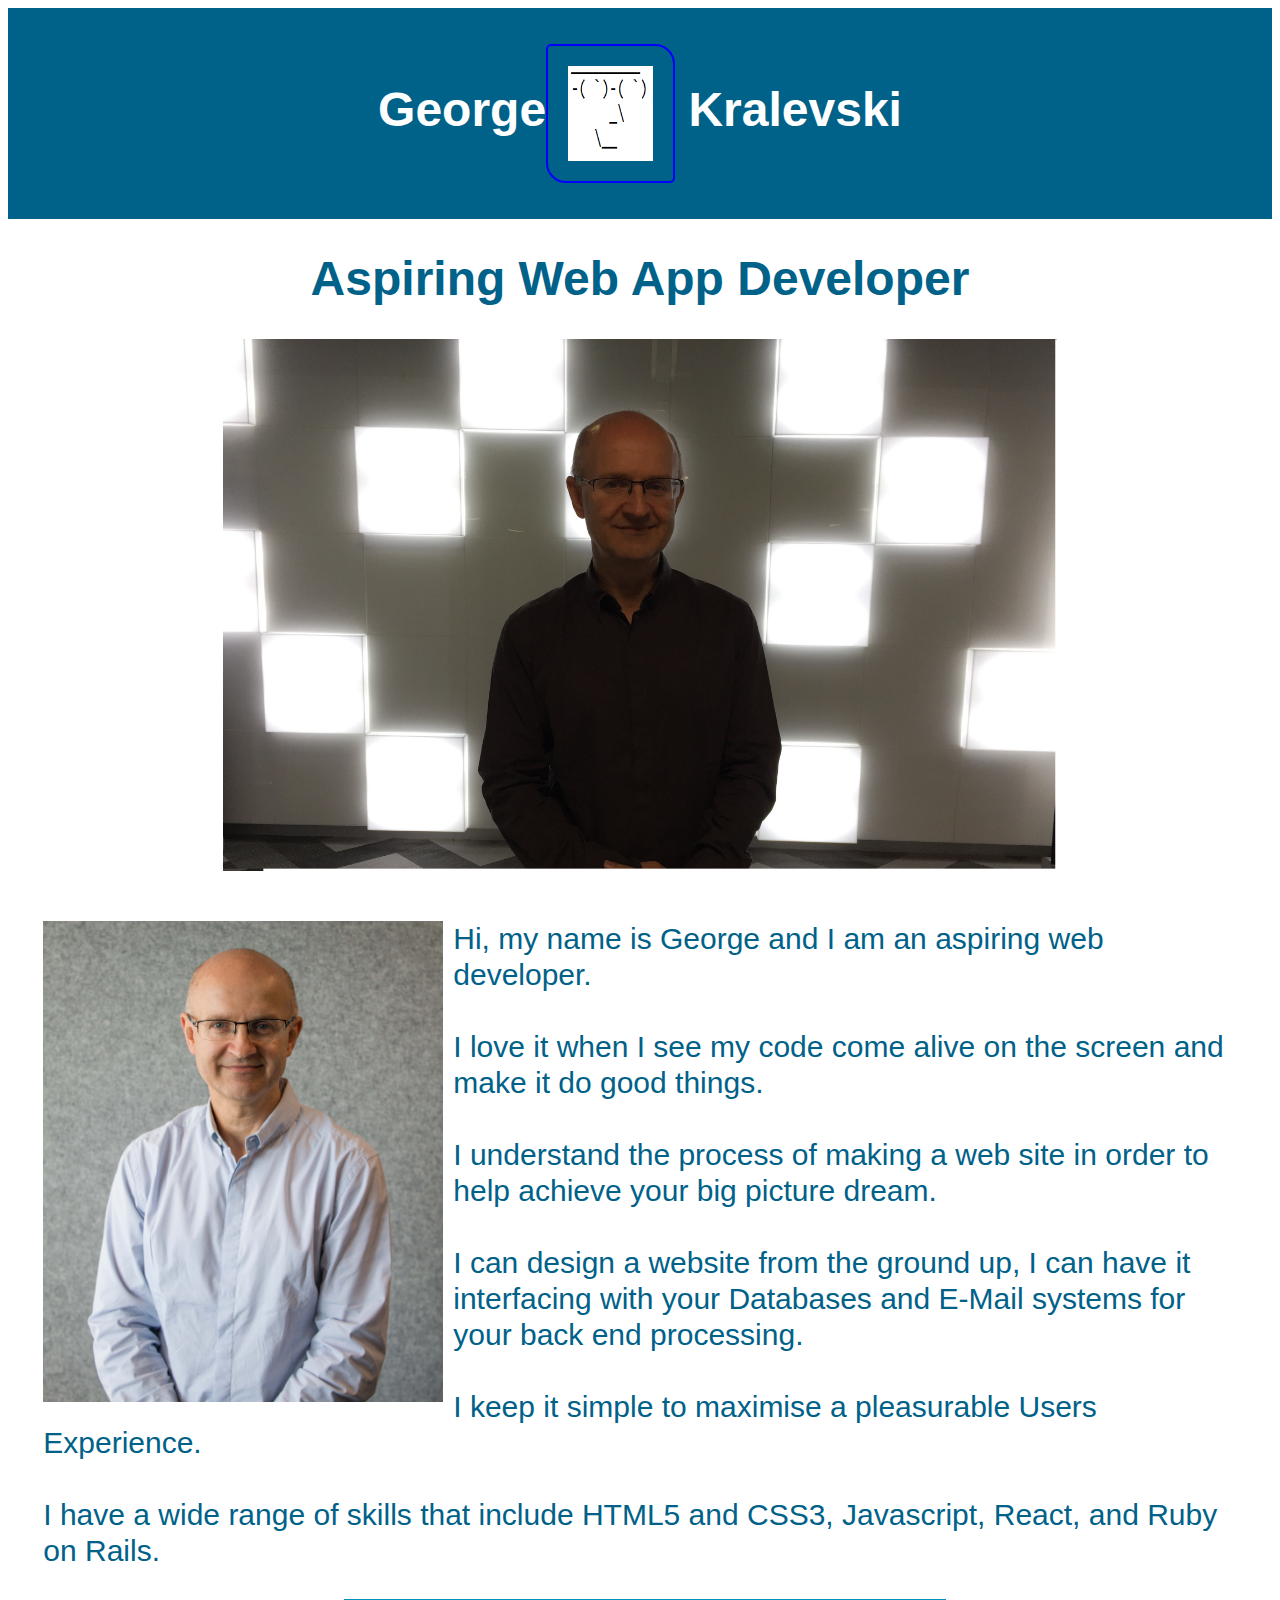
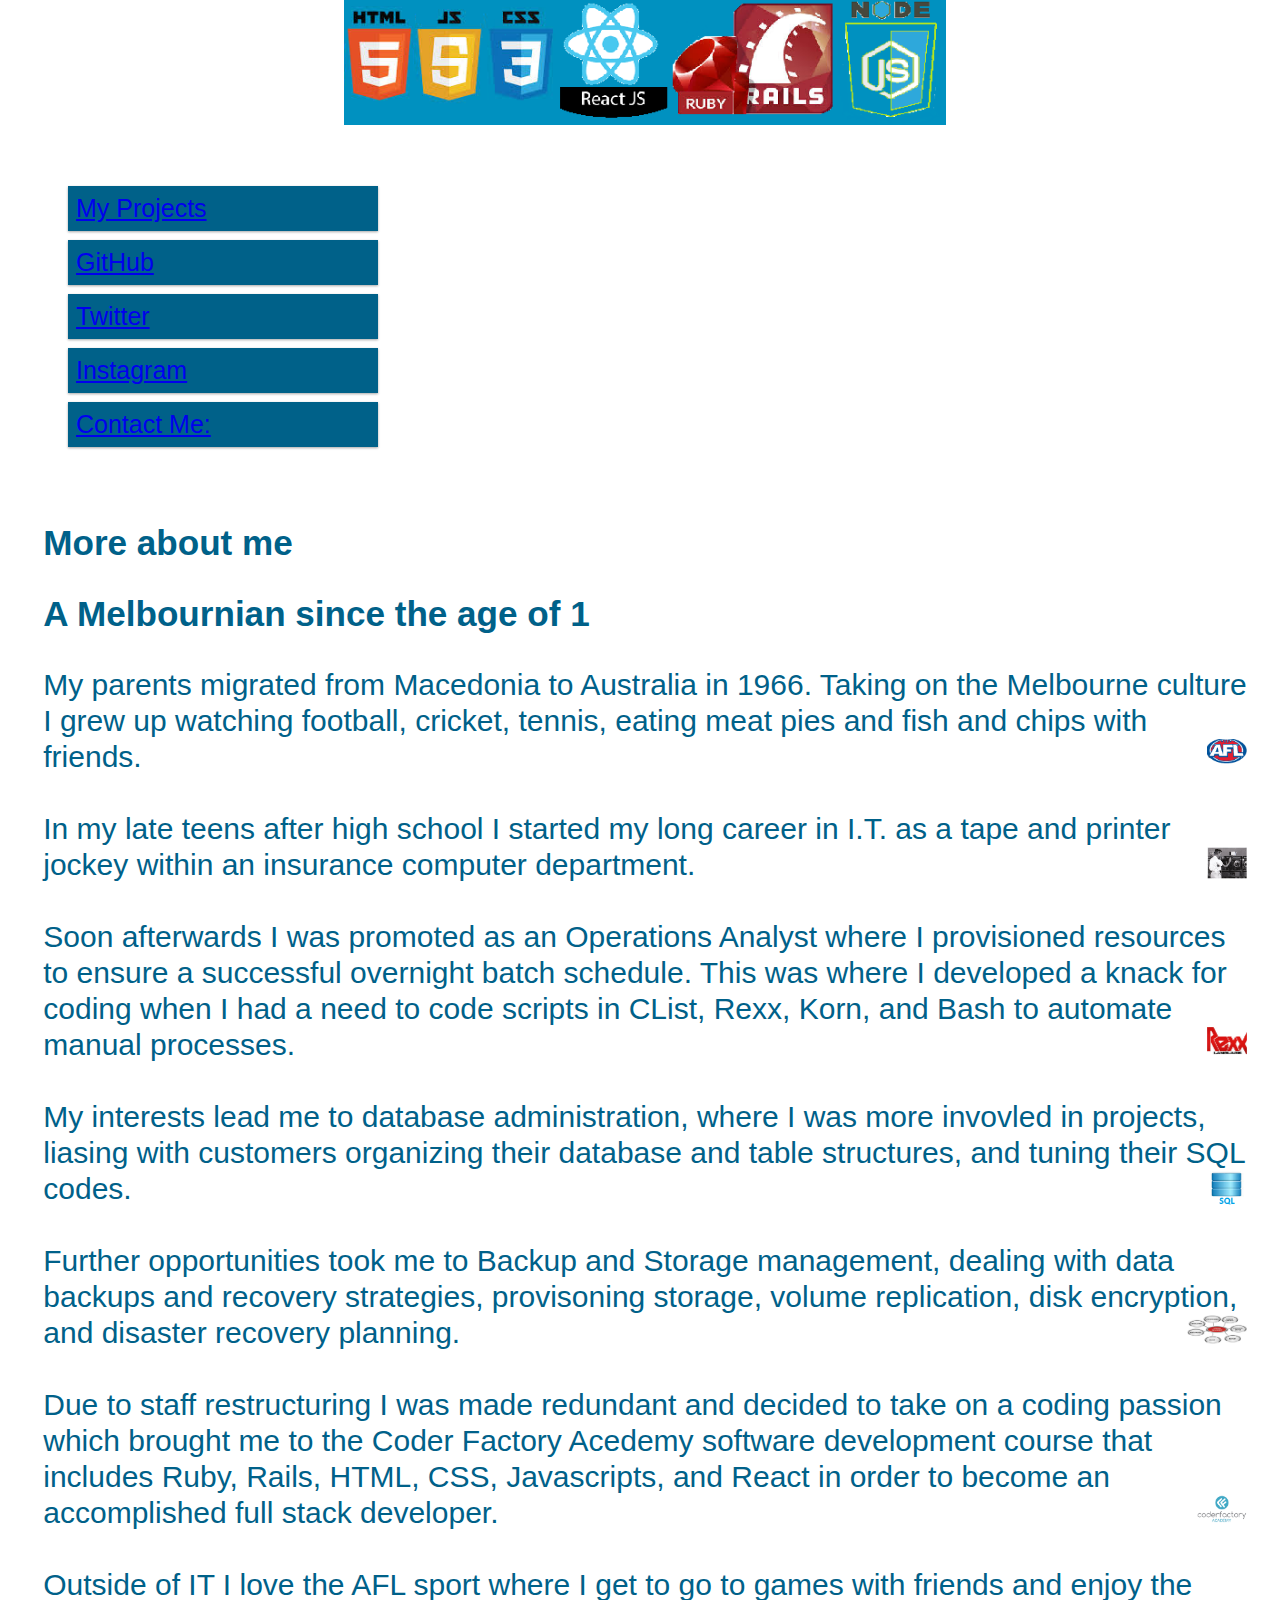
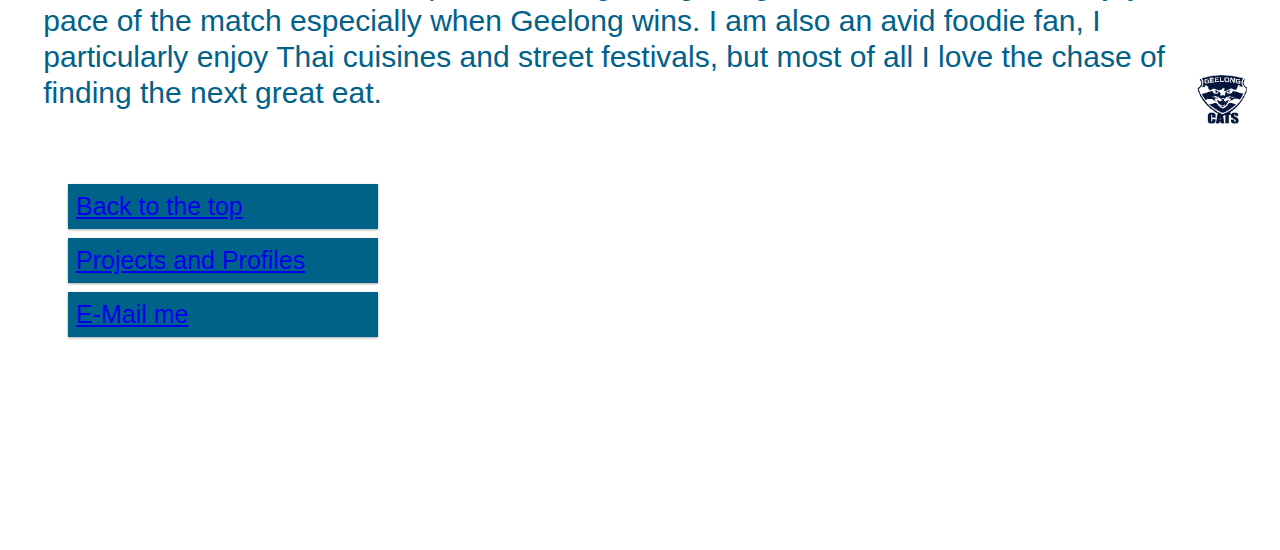
<file: index.html>
<!DOCTYPE html>
<html>
<head>
  <meta charset="utf-8" name="viewport" content="width=device-width, initial-scale=1.0">
  <link rel="stylesheet" href="style.css">
  <title> George Kralevski - Web App Developer </title>
  <link rel="gk icon" href="gklogo20.png" type="image/png" />
</head>

<body>
<main>

<div class="header">
    <h1 class="header">George<img class=spin src="gklogo.png" alt="gklogo" width="60">
    Kralevski</h1>
</div>
<h1>Aspiring Web App Developer</h1>
<div class="frontcover">
  <img class="gkfront" src="gklights.jpg" alt="gkfrontcover" width=900px>
</div>
</main>
<br clear="all"> <!-- this will place new text under the image -->

<div class="intro">
  <img class="gkintro" src="gk_half.jpg" align="left" alt="gkhalf" width=150px >
  <p id="home">
    Hi, my name is George and I am an aspiring web developer.<br><br>
    I love it when I see my code come alive on the screen and
    make it do good things.<br><br>
    I understand the process of making a web site in order to help
    achieve your big picture dream.<br><br>
    I can design a website from the ground up, I can have it interfacing
    with your Databases and E-Mail systems for your back end processing.<br><br>
    I keep it simple to maximise a pleasurable Users Experience.
    <br><br>
    I have a wide range of skills that include HTML5 and CSS3, Javascript,
    React, and Ruby on Rails.
  </p>
  <img class="codericons" src="codericons.png" alt="codericons" width=280px>
  <br clear="all"> <!-- this will place new text under the image -->
</div>

  <div id="projects" class="menuus">
    <ul>
      <li> <a href="projects.html">My Projects</a><br> </li>
      <li> <a href="https://github.com/george2kra" target="_blank">GitHub</a> </li>
      <li> <a href="https://twitter.com/George2kr" target="_blank">Twitter</a> </li>
      <li> <a href="http://www.instagram.com/george2kra" target="_blank">Instagram</a> </li>
      <li> <a href="mailto:g2kralevski@gmail.com" target="_blank">Contact Me:</a> </li>
    </ul>
  </div>

<br clear="all"> <!-- this will place new text under the image -->

<div class="intro">
<h3 id="aboutme">More about me</h3>
<h3>A Melbournian since the age of 1  </h3>
<p>My parents migrated from Macedonia to Australia in 1966.
  Taking on the Melbourne culture I grew up watching football,
  cricket, tennis, eating meat pies and fish and chips with friends.
  <img class="afl" src="afl.png" alt="afl" width=40px align="right">
  <br><br>
  In my late teens after high school I started my long career in
  I.T. as a tape and printer jockey within an insurance computer
  department.
  <img class="tape" src="tape.png" alt="tape" width=40px align="right">
  <br><br>
  Soon afterwards I was promoted as an Operations Analyst where I
  provisioned resources to ensure a successful overnight batch schedule.
  This was where I developed a knack for coding when I had a need to
  code scripts in CList, Rexx, Korn, and Bash to automate manual processes.
  <img class="rexx" src="rexx.png" alt="rexx" width=40px align="right">
  <br><br>

  My interests lead me to database administration, where I was more
  invovled in projects, liasing with customers organizing their database
  and table structures, and tuning their SQL codes.
  <img class="sql" src="sql.png" alt="sql" width=40px align="right">
  <br><br>
  Further opportunities took me to Backup and Storage management,
  dealing with data backups and recovery strategies, provisoning storage,
  volume replication, disk encryption, and disaster recovery planning.
  <img class="storage" src="storage.png" alt="storage" width=60px align="right">
  <br><br>
  Due to staff restructuring I was made redundant and decided to take
  on a coding passion which brought me to the Coder Factory Acedemy
  software development course that includes Ruby, Rails, HTML, CSS,
  Javascripts, and React in order to become an accomplished
  full stack developer.
  <img class="coderfactory" src="coderfactory.png" alt="coderfactory" width=50px align="right">
  <br><br>
  Outside of IT I love the AFL sport where I get to go to games with
  friends and enjoy the pace of the match especially when Geelong wins.
  I am also an avid foodie fan, I particularly enjoy Thai cuisines and
  street festivals, but most of all I love the chase of finding the
  next great eat.
  <img class="gcats" src="gcats.png" alt="gcats" width=50px align="right">
</p>
</div>
<br>
<div class="menuus">
  <ul>
    <li> <a href="#home">Back to the top</a> </li>
    <li> <a href="#projects">Projects and Profiles</a> </li>
    <li> <a href="mailto:g2kralevski@gmail.com" target="_blank">E-Mail me</a> </li>
  </ul>
</div>

<br><br><br><br><br><br><br><br><br><br>
</body>
</html>
</file>
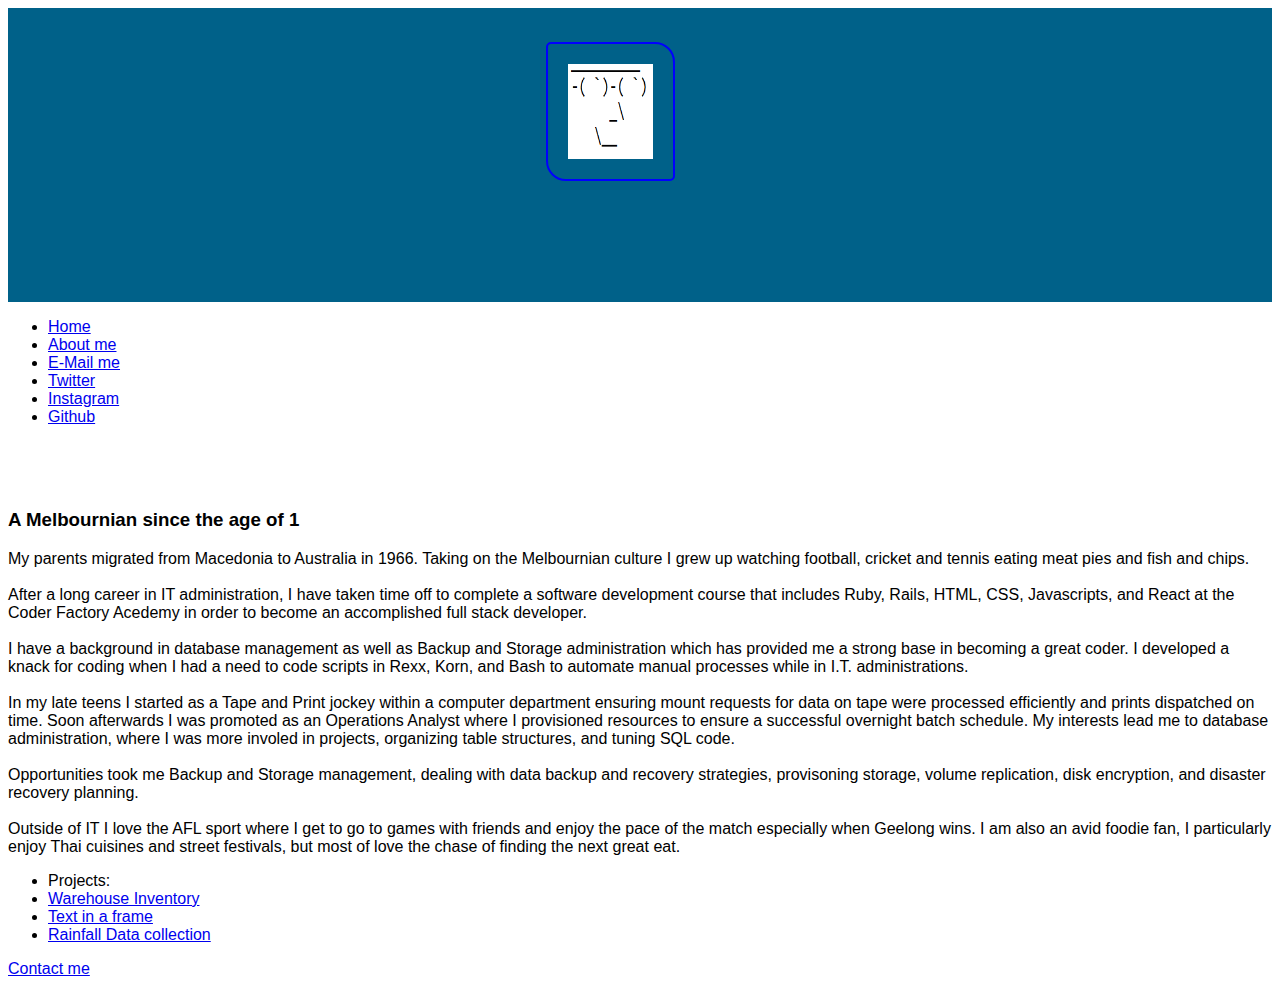
<file: aboutme.html>
<!DOCTYPE html>
<html>
<head>
  <meta charset="utf-8" name="viewport" content="width=device-width, initial-scale=1.0">
  <link rel="stylesheet" href="style.css">
</head>

<body>

<div class="header">
  <h1>George<img class=spin src="gklogo.png" alt="gklogo" width="60">
  Kralevski</h1>
  <h1>Full Stack Web Developer</h1> 
</div>

<div class="row">

<div class="col-3 menu">
  <ul>
    <li> <a href="index.html">Home</a> </li>
    <li> <a href="aboutme.html">About me</a> </li>
    <li> <a href="mailto:g2kralevski@gmail.com" target="_top">E-Mail me</a> </li>
    <li> <a href="https://twitter.com/George2jr" target="_blank">Twitter</a> </li>
    <li> <a href="http://www.instagram.com/george2kra" target="_blank">Instagram</a></li>
    <li> <a href="https://github.com/george2kra" target="_blank">Github</a> </li>
  </ul>
</div>

<div class="col-6">
  <h2 id="aboutme">About me</h2>
  <h3>A Melbournian since the age of 1  </h3>
  <p>My parents migrated from Macedonia to Australia in 1966.
    Taking on the Melbournian culture I grew up watching football,
    cricket and tennis eating meat pies and fish and chips.<br><br>

    After a long career in IT administration, I have taken time off to complete
    a software development course that includes Ruby, Rails, HTML, CSS,
    Javascripts, and React at the Coder Factory Acedemy in order to
    become an accomplished full stack developer.<br><br>

    I have a background in database management as well as Backup and
    Storage administration which has provided me a strong base in
    becoming a great coder. I developed a knack for coding when I had a
    need to code scripts in Rexx, Korn, and Bash to automate manual processes
    while in I.T. administrations.<br><br>

    In my late teens I started as a Tape and Print jockey within a
    computer department ensuring mount requests for data on tape were
    processed efficiently and prints dispatched on time. Soon afterwards
    I was promoted as an Operations Analyst where I provisioned resources
    to ensure a successful overnight batch schedule. My interests lead me
    to database administration, where I was more involed in projects,
    organizing table structures, and tuning SQL code.<br><br>

    Opportunities took me Backup and Storage management, dealing with
    data backup and recovery strategies, provisoning storage,
    volume replication, disk encryption, and disaster recovery planning.
    <br><br>
    Outside of IT I love the AFL sport where I get to go to  games with
    friends and enjoy the pace of the match especially when Geelong wins.
    I am also an avid foodie fan, I particularly enjoy Thai cuisines and
    street festivals, but most of love the chase of finding the next great eat.

  </p>
  </div>


<div class="col-3 right">
  <div class="menu">
    <ul>
      <li> Projects: </li>
      <li> <a href="projects.html">Warehouse Inventory</a> </li>
      <li> <a href="projframe.html">Text in a frame</a> </li>
      <li> <a href="projrainfall.html">Rainfall Data collection</a> </li>
    </ul>
  </div>
</div>

</div>

<div class="footer">
  <a href="mailto:g2kralevski@gmail.com" target="_blank">Contact me</a>
</div>

</body>
</html>
</file>
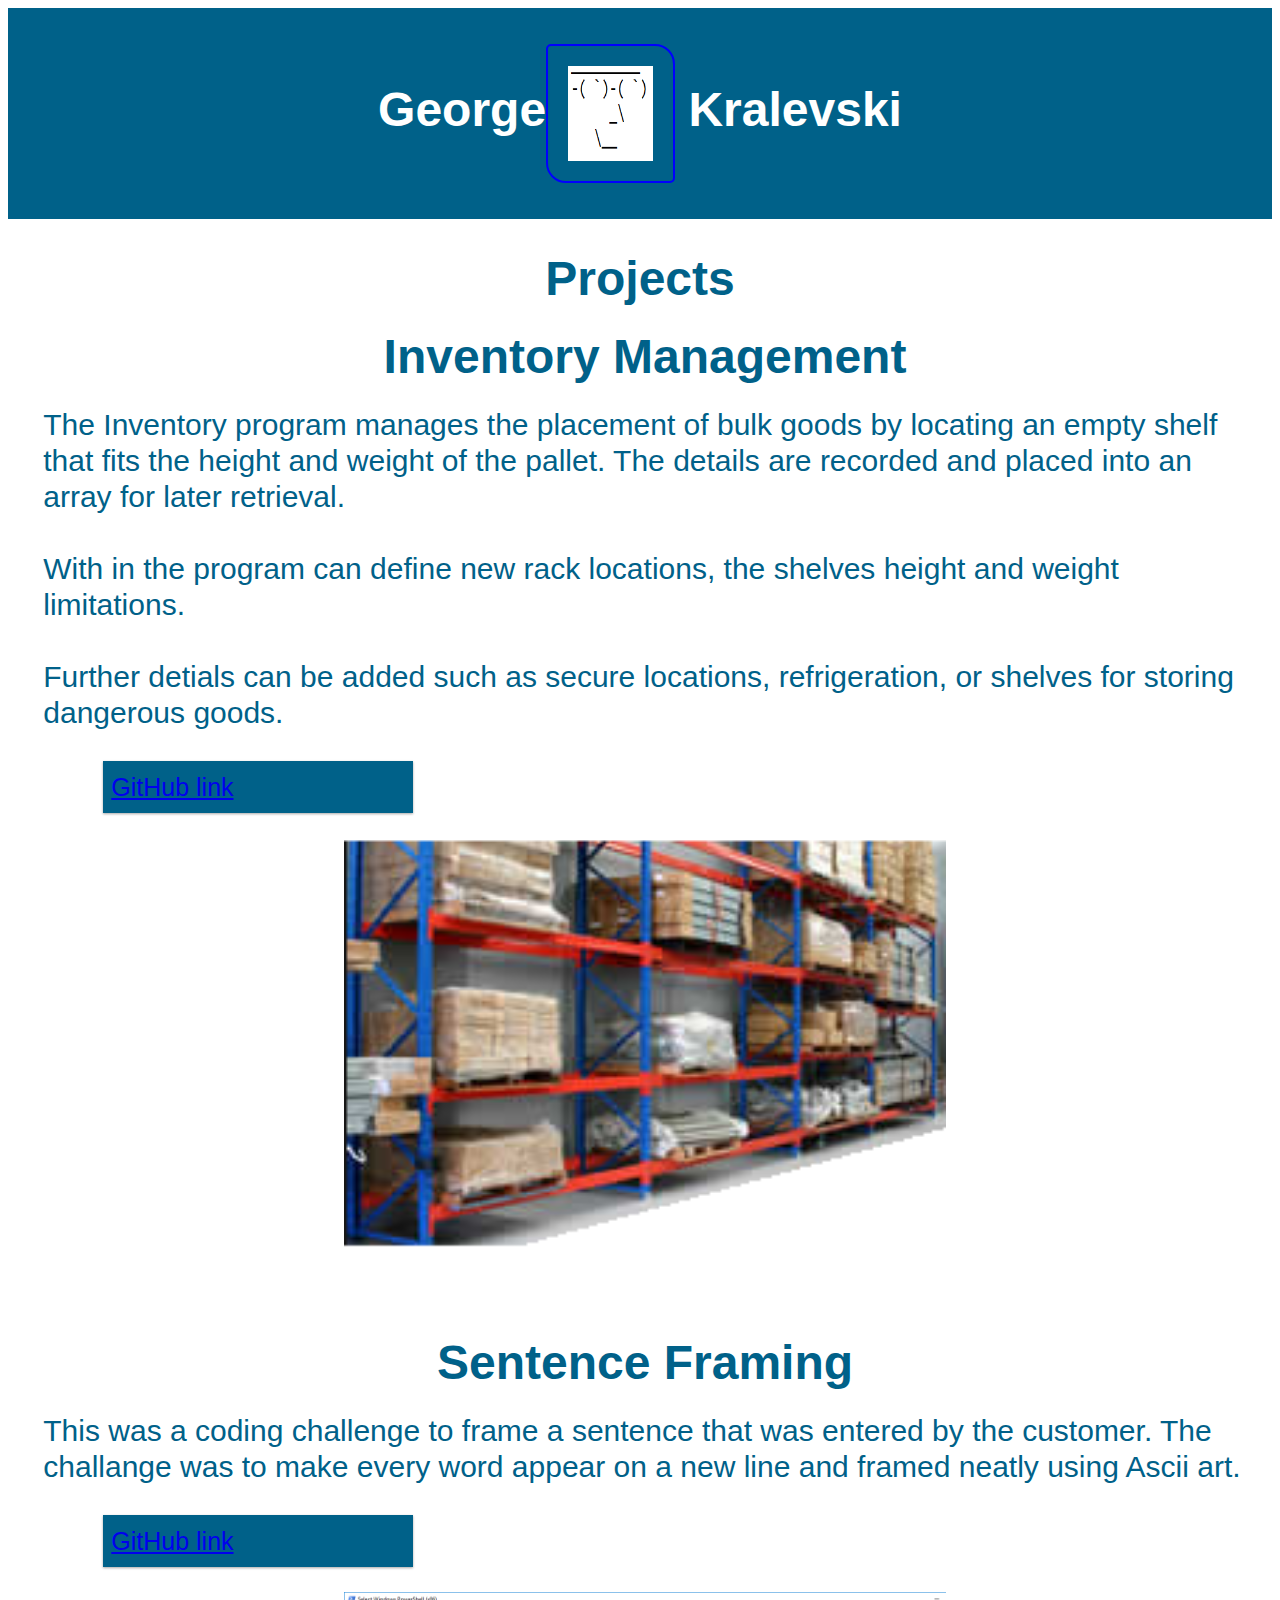
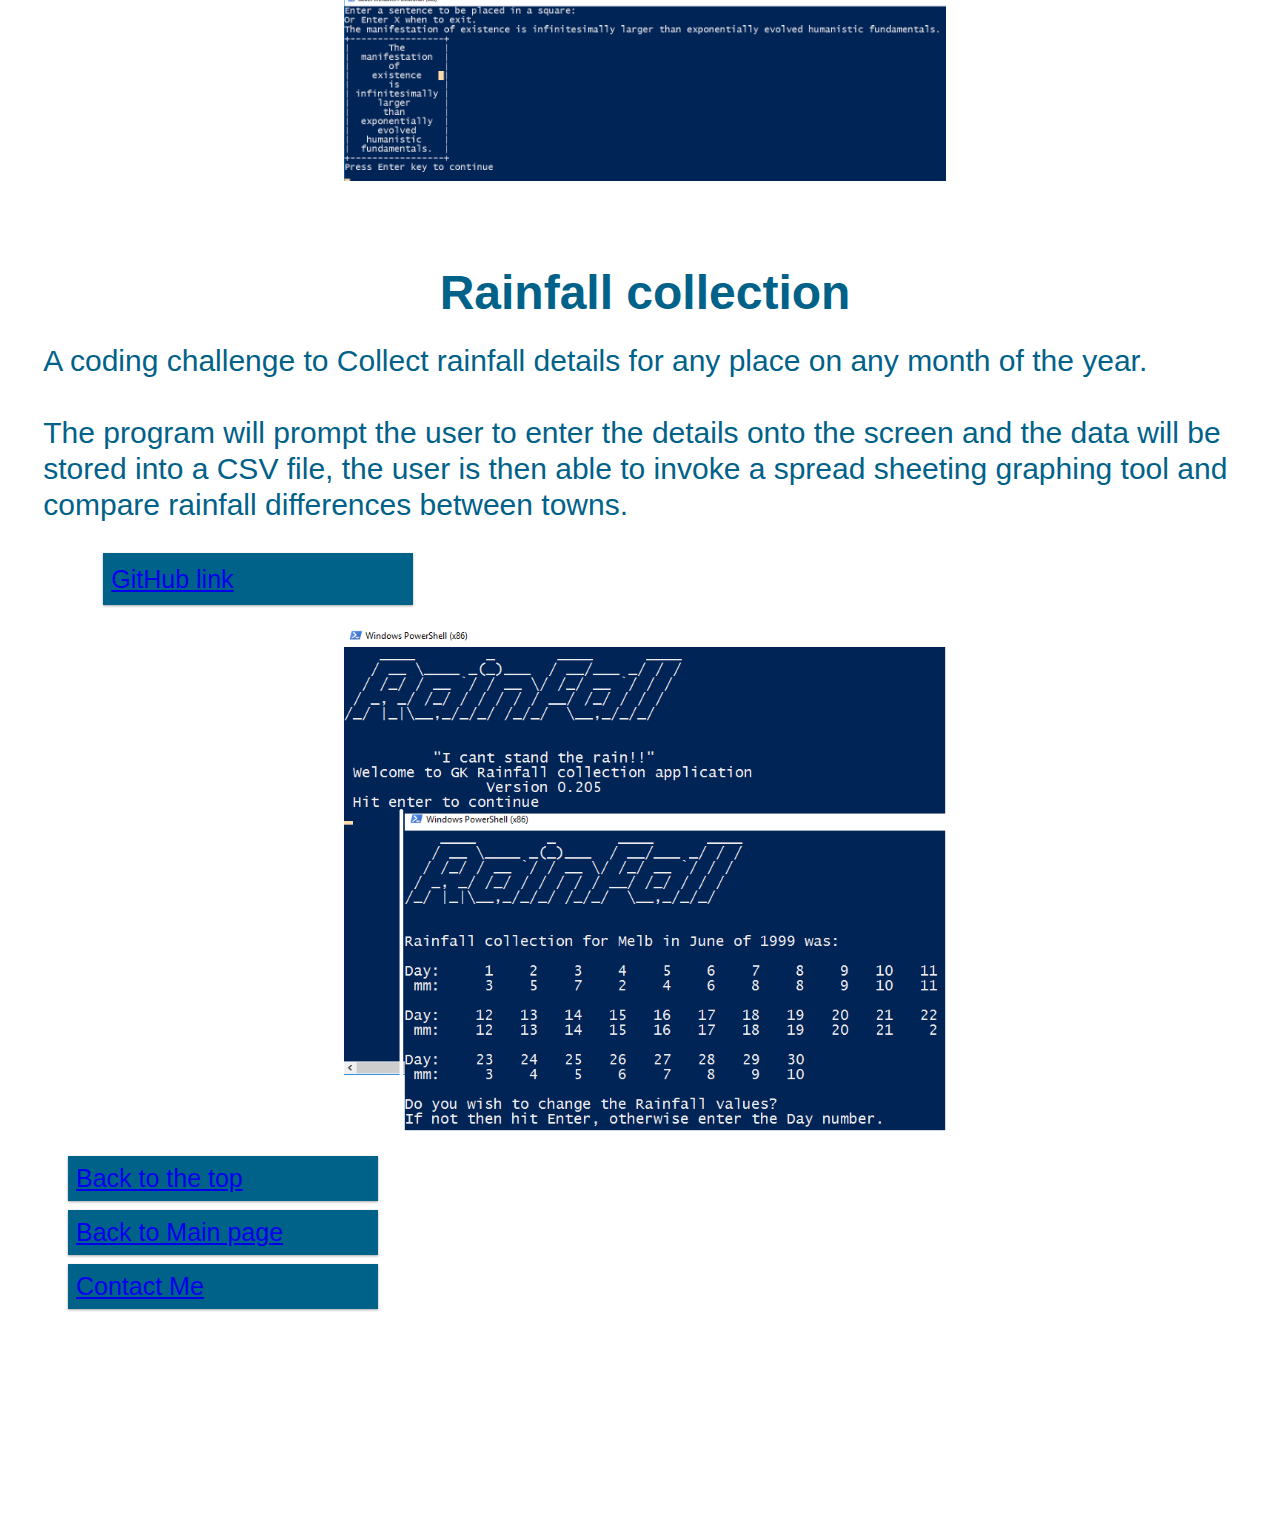
<file: projects.html>
<!DOCTYPE html>
<html>
<head>
  <meta charset="utf-8" name="viewport" content="width=device-width, initial-scale=1.0">
  <link rel="stylesheet" href="style.css">
  <link rel="gk icon" href="gklogo20.png" type="image/png" />
</head>

<body>
<main>

  <div id="top" class="header">
      <h1 class="header">George<img class=spin src="gklogo.png" alt="gklogo" width="60">
      Kralevski </h1>
  </div>
  <h1>Projects</h1>
</main>


<div class="intro">
<h1 id="warehouse" >Inventory Management </h1>

<p>  The Inventory program manages the placement of bulk goods by
     locating an empty shelf that fits the height and
     weight of the pallet. The details are recorded and placed into an
     array for later retrieval. <br><br>
     With in the program can define new rack locations, the shelves height
     and weight limitations.<br><br>
     Further detials can be added such as secure locations, refrigeration,
     or shelves for storing dangerous goods.
</p>
<div id="projects" class="menuus">
  <ul>
    <li> <a href="https://github.com/george2kra" target="_blank">GitHub link</a> </li>
  </ul>
</div>
<img class="gkimage" src="racks.png" alt="racks" width="360">
</div>

<br><br>
<div class="intro">
<h1 id="sentframe" >Sentence Framing </h1>

<p>
  This was a coding challenge to frame a sentence that was entered
  by the customer. The  challange was to make every word appear
  on a new line and framed neatly using Ascii art.
</p>
<div id="projects" class="menuus">
  <ul>
    <li> <a href="https://github.com/george2kra" target="_blank">GitHub link</a> </li>
  </ul>
</div>
<img class="gkimage" src="wordframe.png" alt="wordframe" width="700">
</div>

<br><br>
<div class="intro">
<h1 id="rainfall" >Rainfall collection </h1>

<p>
  A coding challenge to Collect
  rainfall details
  for any place on any
  month of the year.<br><br>
  The program will prompt the user to enter the details onto the screen
  and the data will be stored into a CSV file, the user is then able to
  invoke a spread sheeting graphing tool and compare
  rainfall differences between towns.
</p>
<div id="projects" class="menuus">
  <ul>
    <li> <a href="https://github.com/george2kra" target="_blank">GitHub link</a> </li>
  </ul>
</div>
<img class="gkimage" src="rainfall.png" alt="wordframe" width="600">
</div>

<div class="menuus">
  <ul>
    <li> <a href="#top">Back to the top</a> </li>
    <li> <a href="index.html">Back to Main page</a> </li>
    <li> <a href="mailto:g2kralevski@gmail.com" target="_blank">Contact Me</a> </li>
  </ul>
</div>
<br><br><br><br><br><br><br><br><br><br>
</body>
</html>
</file>
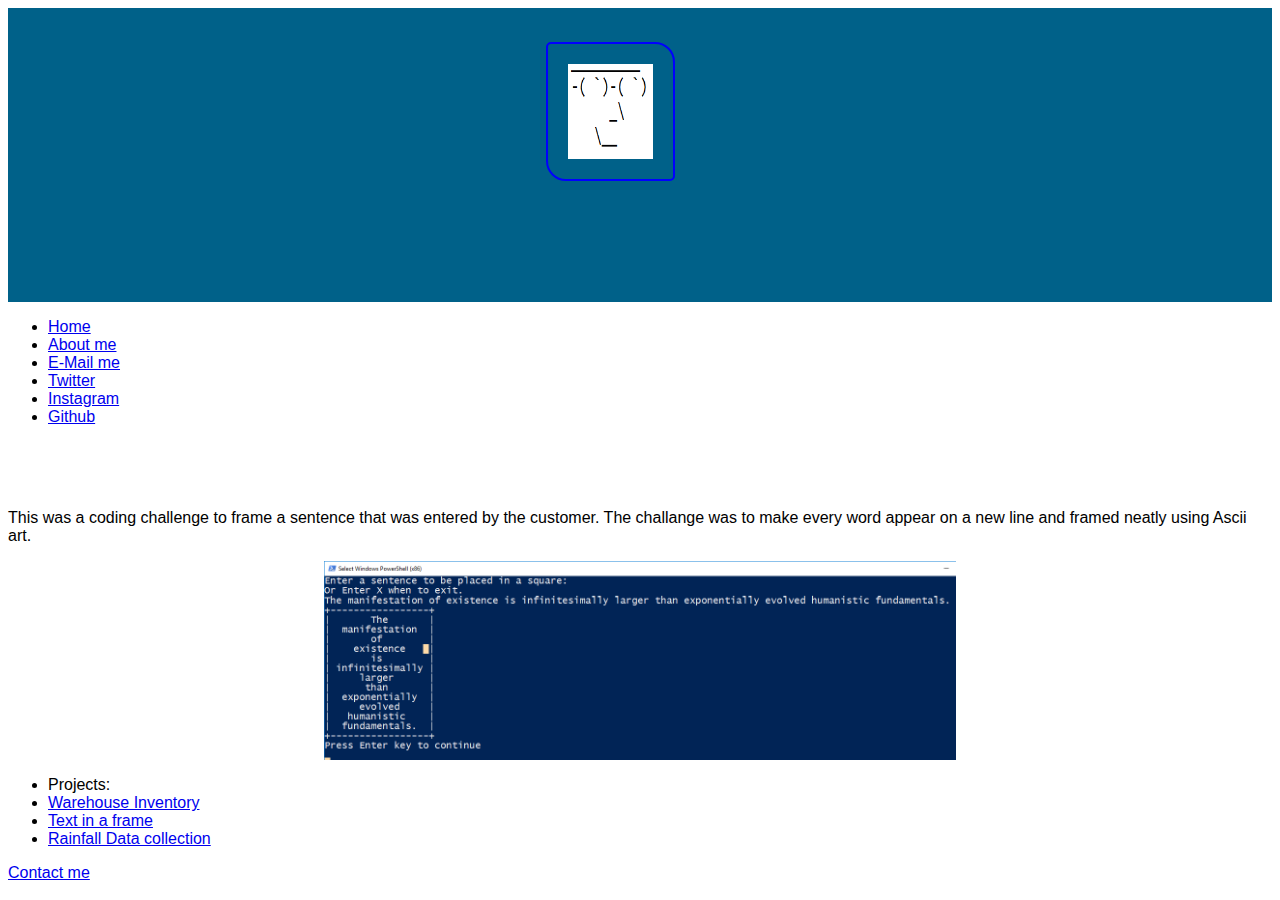
<file: projframe.html>
<!DOCTYPE html>
<html>
<head>
  <meta charset="utf-8" name="viewport" content="width=device-width, initial-scale=1.0">
  <link rel="stylesheet" href="style.css">
</head>

<body>

<div class="header">
  <h1>George<img class=spin src="gklogo.png" alt="gklogo" width="60">
  Kralevski</h1>
  <h1>Full Stack Web Developer</h1> 
</div>

<div class="row">

<div class="col-3 menu">
  <ul>
    <li> <a href="index.html">Home</a> </li>
    <li> <a href="aboutme.html">About me</a> </li>
    <li> <a href="mailto:g2kralevski@gmail.com" target="_top">E-Mail me</a> </li>
    <li> <a href="https://twitter.com/George2jr" target="_blank">Twitter</a> </li>
    <li> <a href="http://www.instagram.com/george2kra" target="_blank">Instagram</a></li>
    <li> <a href="https://github.com/george2kra" target="_blank">Github</a> </li>
  </ul>
</div>

<div class="col-6">
  <h2>Sentence Framing </h2>

  <p>
    This was a coding challenge to frame a sentence that was entered
    by the customer. The  challange was to make every word appear
    on a new line and framed neatly using Ascii art.
  </p>
  <img class="gkimage" src="wordframe.png" alt="wordframe" width="700">
  </div>


<div class="col-3 right">
  <div class="menu">
    <ul>
      <li> Projects: </li>
      <li> <a href="projects.html">Warehouse Inventory</a> </li>
      <li> <a href="projframe.html">Text in a frame</a> </li>
      <li> <a href="projrainfall.html">Rainfall Data collection</a> </li>
    </ul>
  </div>
</div>

</div>

<div class="footer">
  <a href="mailto:g2kralevski@gmail.com" target="_blank">Contact me</a>
</div>

</body>
</html>
</file>
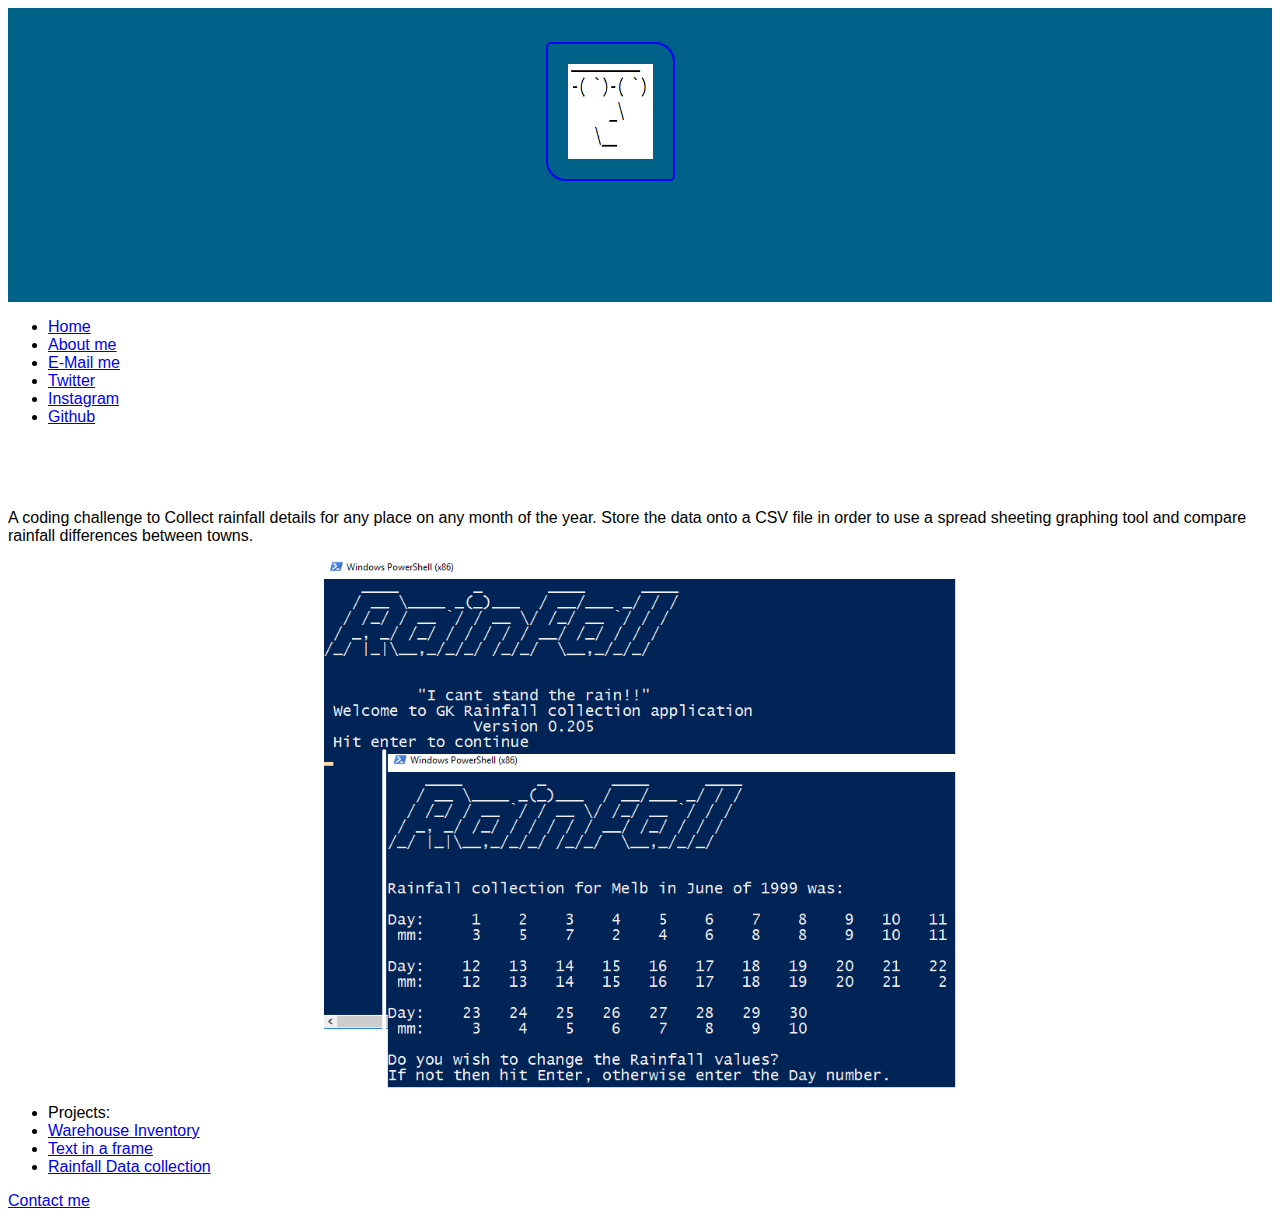
<file: projrainfall.html>
<!DOCTYPE html>
<html>
<head>
  <meta charset="utf-8" name="viewport" content="width=device-width, initial-scale=1.0">
  <link rel="stylesheet" href="style.css">
</head>

<body>

<div class="header">
  <h1>George<img class=spin src="gklogo.png" alt="gklogo" width="60">
  Kralevski</h1>
  <h1>Full Stack Web Developer</h1> 
</div>

<div class="row">

<div class="col-3 menu">
  <ul>
    <li> <a href="index.html">Home</a> </li>
    <li> <a href="aboutme.html">About me</a> </li>
    <li> <a href="mailto:g2kralevski@gmail.com" target="_top">E-Mail me</a> </li>
    <li> <a href="https://twitter.com/George2jr" target="_blank">Twitter</a> </li>
    <li> <a href="http://www.instagram.com/george2kra" target="_blank">Instagram</a></li>
    <li> <a href="https://github.com/george2kra" target="_blank">Github</a> </li>
  </ul>
</div>

<div class="col-6">
  <h2>Monthlty Rainfall collection </h2>

  <p>
    A coding challenge to Collect
    rainfall details
    for any place on any
    month of the year.
    Store the data onto a CSV file in order to use a
    spread sheeting graphing tool and compare
    rainfall differences between towns.
  </p>
  <img class="gkimage" src="rainfall.png" alt="wordframe" width="600">
  </div>


<div class="col-3 right">
  <div class="menu">
    <ul>
      <li> Projects: </li>
      <li> <a href="projects.html">Warehouse Inventory</a> </li>
      <li> <a href="projframe.html">Text in a frame</a> </li>
      <li> <a href="projrainfall.html">Rainfall Data collection</a> </li>
    </ul>
  </div>
</div>

</div>

<div class="footer">
  <a href="mailto:g2kralevski@gmail.com" target="_blank">Contact me</a>
</div>

</body>
</html>
</file>
<file: style.css>
html {
    font-family: "Lucida Sans", sans-serif;
}
a:visited{
  color: white;
}
h1 {
  font-size: 20px;
  color: #006189;
  text-align: center;
}
h2 {
  line-height: 130%;
  color: white;
}
.header {
    background-color: #006189;
    color: #ffffff;
    padding: 2px;
    text-align: center;
    font-size: 18px;
}
.frontcover { /* div definition for front image */
  display: block;
  margin: 0 auto;
  position:relative;
  height: auto
}
h1.h1front{ /* fixes the text positioning to stay within image frontcover */
  font-size: 15px;
  color: red;
  position: absolute;
  top: 70%;
  left: 0;
  margin-top: -2em;
  width: 100%;
}
.gkfront {  /* image resizes as the screen changes */
  display: block;
  margin: 0 auto;
  width: 90%; /* image covers 70% of center screen */
  position:relative;
  height: auto
}

.intro{  /* div definition for gk intro */
  padding-left: 10px;
  margin: 2%;
  font-size: 20px;
  line-height: 120%;
  color: #006189;
  display: block;
  position:relative;
  height: auto
}
.gkintro {  /* image resizes as the screen changes */
  display: block;
  padding-right: 5px;
  margin: 0 auto;
  width: 50%; /* image covers 70% of center screen */
  position:relative;
  height: auto
}
.gkimage {
  display: block;
  margin: 0 auto;
  width: 50%; /* 50% centers image */
  position:relative;
  height: auto
}
.codericons{
  display: block;
  margin: 0 auto;
  width: 100%; /* image covers 70% of center screen */
   max-width: 400px;
  position:relative;
  height: auto
}
.menuus {
  font-size: 20px;
  background-color: #006189;
  width: 280px;
  margin-left: 20px;
}

.menuus ul {
background-color: white;
}

.menuus li:hover {
    background-color: #0099cc;
}

.menuus li {
    padding: 8px;
    margin-bottom: 9px;
    background-color: #006189;
    color: #ffffff;
    box-shadow: 0 1px 3px rgba(0,0,0,0.12), 0 1px 2px rgba(0,0,0,0.24);
}

@media only screen and (min-width: 768px) {
    /* For ipads */
  h1 {
    font-size: 48px;
  }
    h2 {
    font-size: 28px;
  }
  .header {
      background-color: #006189;
      color: #ffffff;
      padding: 2px;
      text-align: center;
      font-size: 48px;
  }
  .menuus {
    font-size: 25px;
    background-color: #006189;
    width: 350px;
    margin-left: 20px;
  }
  h1.h1front{ /* fixes the text positioning to stay within image frontcover */
    font-size: 25px;
    color: red;
    position: absolute;
    top: 70%;
    left: 0;
    margin-top: -2em;
    width: 100%;
  }
  .gkfront {  /* image resizes as the screen changes */
    display: block;
    margin: 0 auto;
    width: 66%; /* image covers 66% of center screen */
    margin-left: auto;
    margin-right: auto;
    position:relative;
    height: auto
  }
  .intro{  /* div definition for gk intro */
    padding-left: 10px;
    margin: 2%;
    font-size: 30px;
    line-height: 120%;
    color: #006189;
    display: block;
    position:relative;
    height: auto
  }
  .gkintro {  /* image resizes as the screen changes */
    display: block;
    padding-right: 10px;
    margin: 0 auto;
    width: 50%; /* image covers 70% of center screen */
     max-width: 400px;
    position:relative;
    height: auto
  }
  .codericons{
    display: block;
    margin: 0 auto;
    width: 50%; /* image covers 70% of center screen */
     max-width: 800px;
    position:relative;
    height: auto
  }
}

@media only screen and (min-width: 1440px) {
    /* For desktop: */

  h1 {
    font-size: 55px;
  }
    h2 {
    font-size: 32px;
  }
  .header {
      background-color: #006189;
      color: #ffffff;
      padding: 2px;
      text-align: center;
      font-size: 55px;
  }
  .menuus {
    font-size: 40px;
    background-color: #006189;
    width: 500px;
    margin-left: 20px;
  }
  h1.h1front{ /* fixes the text positioning to stay within image frontcover */
    font-size: 40px;
    color: red;
    position: absolute;
    top: 70%;
    left: 0;
    margin-top: -2em;
    width: 100%;
  }
  .gkfront {  /* image resizes as the screen changes */
    display: block;
    margin: 0 auto;
    width: 66%; /* image covers 66% of center screen */
    margin-left: auto;
    margin-right: auto;
    position:relative;
    height: auto
  }

}

.spin {
  padding: 20px;  /* places text ?px from all four sides  */
	/* border-radius: 50px;     border-radius - 50% is circle */
  border-radius: 5px 20px 5px;  /* represents a dimond like like look */
  border: 2px solid blue; /* and border must exist together */
  width: 85px; /* this value sets the circle width on x axis  */
  height: 95px; /* this value sets the circle height on y axis-like an egg */
  animation-name: fliponY;  /* pointer reference to @keyframes spin */
  animation-duration: 4s;  /* rotates for ? seconds */
  animation-direction: alternate; /* alternate between clock and anti wise */
  animation-iteration-count: infinite;  /* will spin indefinetely */
  vertical-align: middle;
}
/* Create the animation blocks for a square to rotate on y axis*/
@keyframes fliponY{
    0% { transform: rotateY(0); }
   25% { transform: rotateY(45deg); }
   50% { transform: rotateY(90deg); background: silver;}
   75% { transform: rotateY(135deg); background: gray;}
  100% { transform: rotateY(180deg);  }
}
</file>
